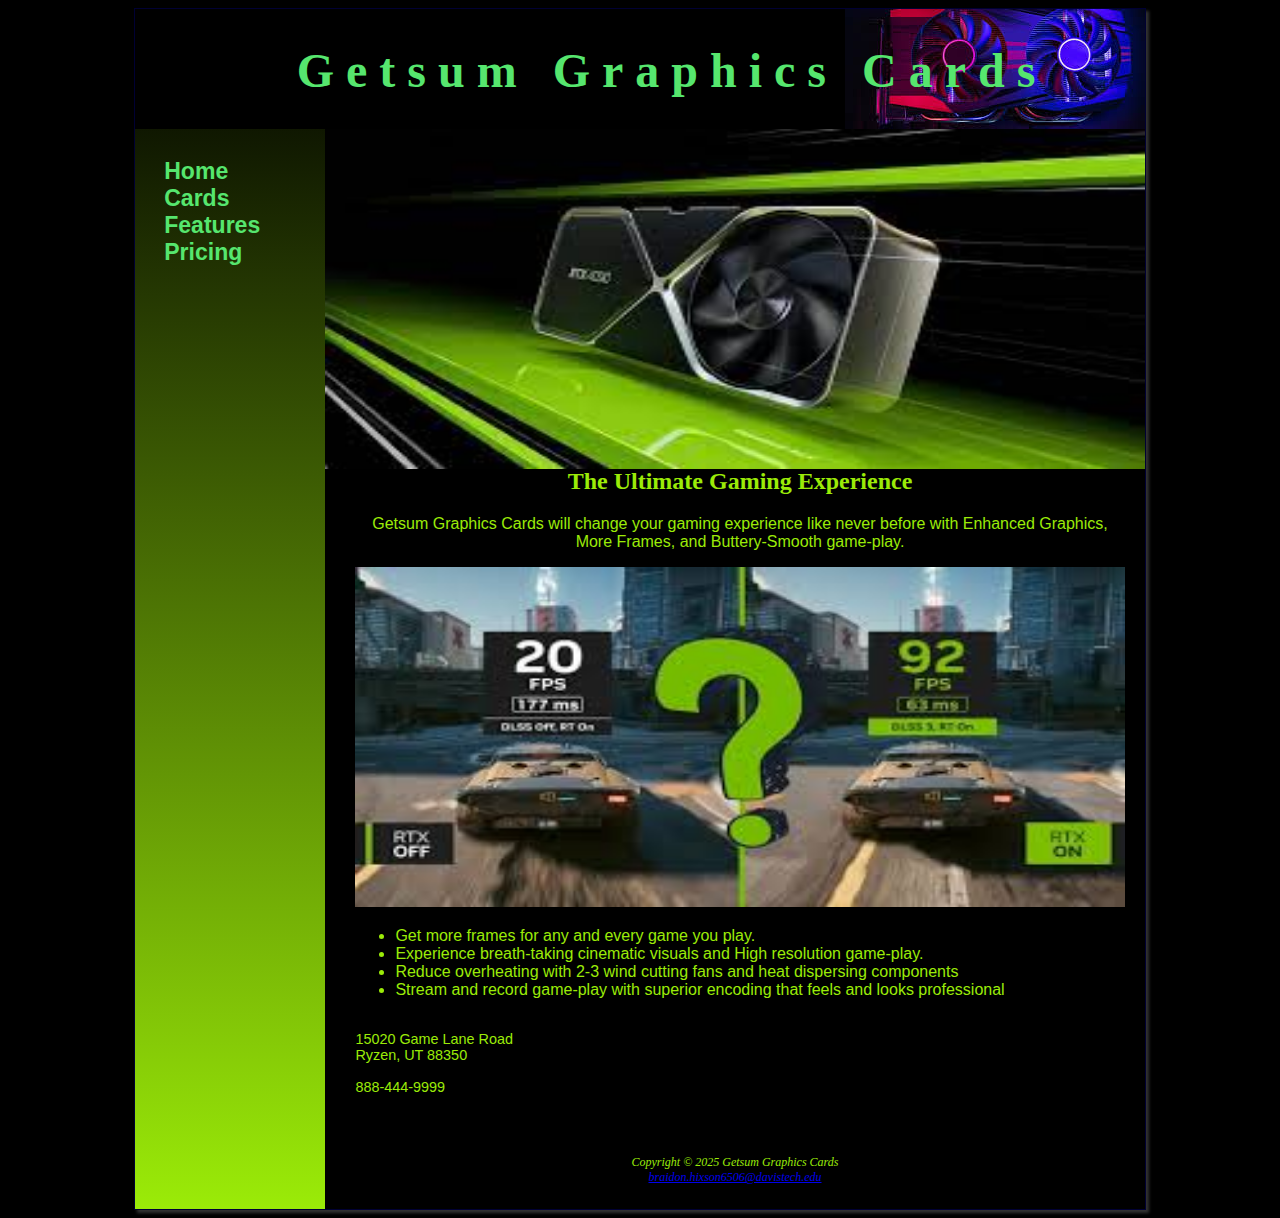
<file: index.html>
<!DOCTYPE html>
<html lang="en">

<head>
    <title>Getsum Graphics Cards :: Home</title>
    <meta charset="utf-8">
    <link href="css.css" rel="stylesheet">
</head>

<body>
    <div id="wrapper">

        <header>
            <h1><a href="index.html">Getsum Graphics Cards</a></h1>
        </header>

        <nav>
            <div>
                <ul>
                    <li><a href="index.html">Home</a></li>
                    <li><a href="cards.html">Cards</a></li>
                    <li><a href="features.html">Features</a></li>
                    <li><a href="pricing.html">Pricing</a></li>
                </ul>
            </div>
        </nav>
        <div id="homehero">
            <img src="nvidiagc.jpg" alt="NVIDIA GRAPHICS CARD" height="340" style="width:100%">
        </div>
        <main>
            <br>
            <h2> The Ultimate Gaming Experience</h2>
            <p>
                Getsum Graphics Cards will change your gaming experience like never before
                with Enhanced Graphics, More Frames, and Buttery-Smooth game-play.
            </p>
            <div>
                <img src="dlss.jpg" alt="NVIDIA DLSS" height="340" style="width:100%">
            </div>
            <ul>
                <li>
                    Get more frames for any and every game you play.
                </li>
                <li>Experience breath-taking cinematic visuals and High resolution game-play.</li>
                <li>Reduce overheating with 2-3 wind cutting fans and heat dispersing components
                </li>
                <li>Stream and record game-play with superior encoding that feels and looks professional</li>
            </ul>
            <div id="contact">
                <span class="resort">Getsum Graphics Cards</span><br>
                15020 Game Lane Road<br>
                Ryzen, UT 88350<br>
                <br>
                888-444-9999<br>
                <br>
            </div>
        </main>
        <footer>
            Copyright &copy; 2025 Getsum Graphics Cards <br>
            <a href="mailto:student.name@davistech.edu">
                braidon.hixson6506@davistech.edu
            </a>
        </footer>
    </div>
</body>

</html>
</file>
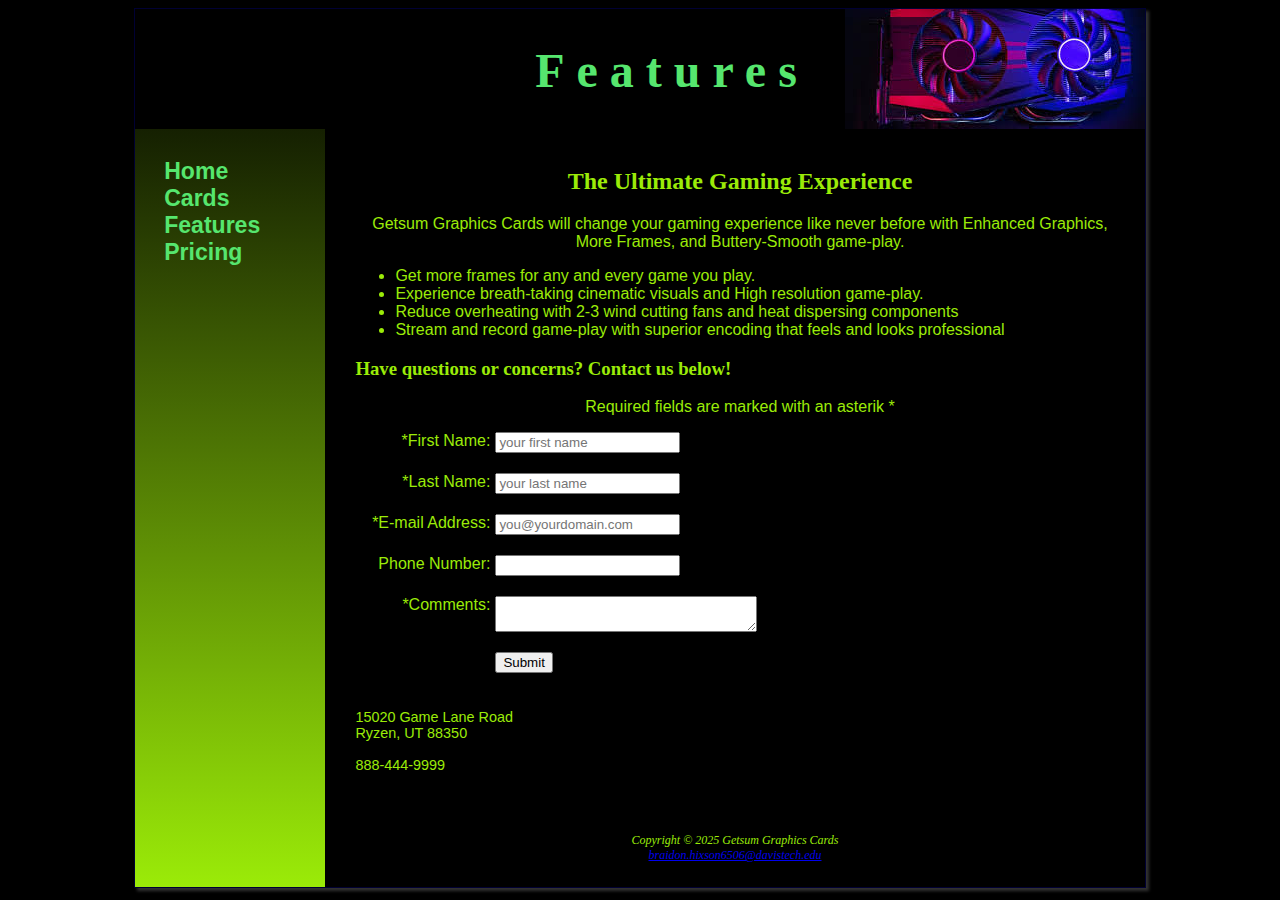
<file: Features.html>
<!DOCTYPE html>
<html lang="en">

<head>
    <title>Getsum Graphics Cards :: Features</title>
    <meta charset="utf-8">
    <link href="css.css" rel="stylesheet">
</head>

<body>
    <div id="wrapper">

        <header>
            <h1><a href="index.html">Features</a></h1>
        </header>

        <nav>
            <div>
                <ul>
                    <li><a href="index.html">Home</a></li>
                    <li><a href="cards.html">Cards</a></li>
                    <li><a href="features.html">Features</a></li>
                    <li><a href="pricing.html">Pricing</a></li>
                </ul>
            </div>
        </nav>

        <main>
            <br>
            <h2> The Ultimate Gaming Experience</h2>
            <p>
                Getsum Graphics Cards will change your gaming experience like never before
                with Enhanced Graphics, More Frames, and Buttery-Smooth game-play.
            </p>

            <ul>
                <li>
                    Get more frames for any and every game you play.
                </li>
                <li>Experience breath-taking cinematic visuals and High resolution game-play.</li>
                <li>Reduce overheating with 2-3 wind cutting fans and heat dispersing components
                </li>
                <li>Stream and record game-play with superior encoding that feels and looks professional</li>
            </ul>
            <h3>Have questions or concerns? Contact us below!</h3>
            <p>Required fields are marked with an asterik *</p>

            <form method="post" action="https://webdevbasics.net/scripts/demo.php">
                <label for="myFirstName">*First Name:</label>
                <input type="text" name="myFirstName" id="myFirstName" required="required"
                    placeholder="your first name">

                <label for="myLastName">*Last Name:</label>
                <input type="text" name="myLastName" id="myLastName" required="required"
                placeholder="your last name">

                <label for="myEmail">*E-mail Address:</label>
                <input type="email" name="myEmail" id="myEmail" required="required" placeholder="you@yourdomain.com"> 
                <label for="mobile">Phone Number:</label>
                <input type="tel" name="mobile" id="mobile" maxlength="12">

                <label for="myComments">*Comments:</label>
                <textarea name="myComments" id="myComments" rows="2" cols="30"></textarea>
                <input type="submit" value="Submit">

            </form>
            <div id="contact">
                <span class="resort">Getsum Graphics Cards</span><br>
                15020 Game Lane Road<br>
                Ryzen, UT 88350<br>
                <br>
                888-444-9999<br>
                <br>
            </div>
        </main>
        <footer>
            Copyright &copy; 2025 Getsum Graphics Cards <br>
            <a href="mailto:student.name@davistech.edu">
                braidon.hixson6506@davistech.edu
            </a>
        </footer>
    </div>
</body>

</html>
</file>
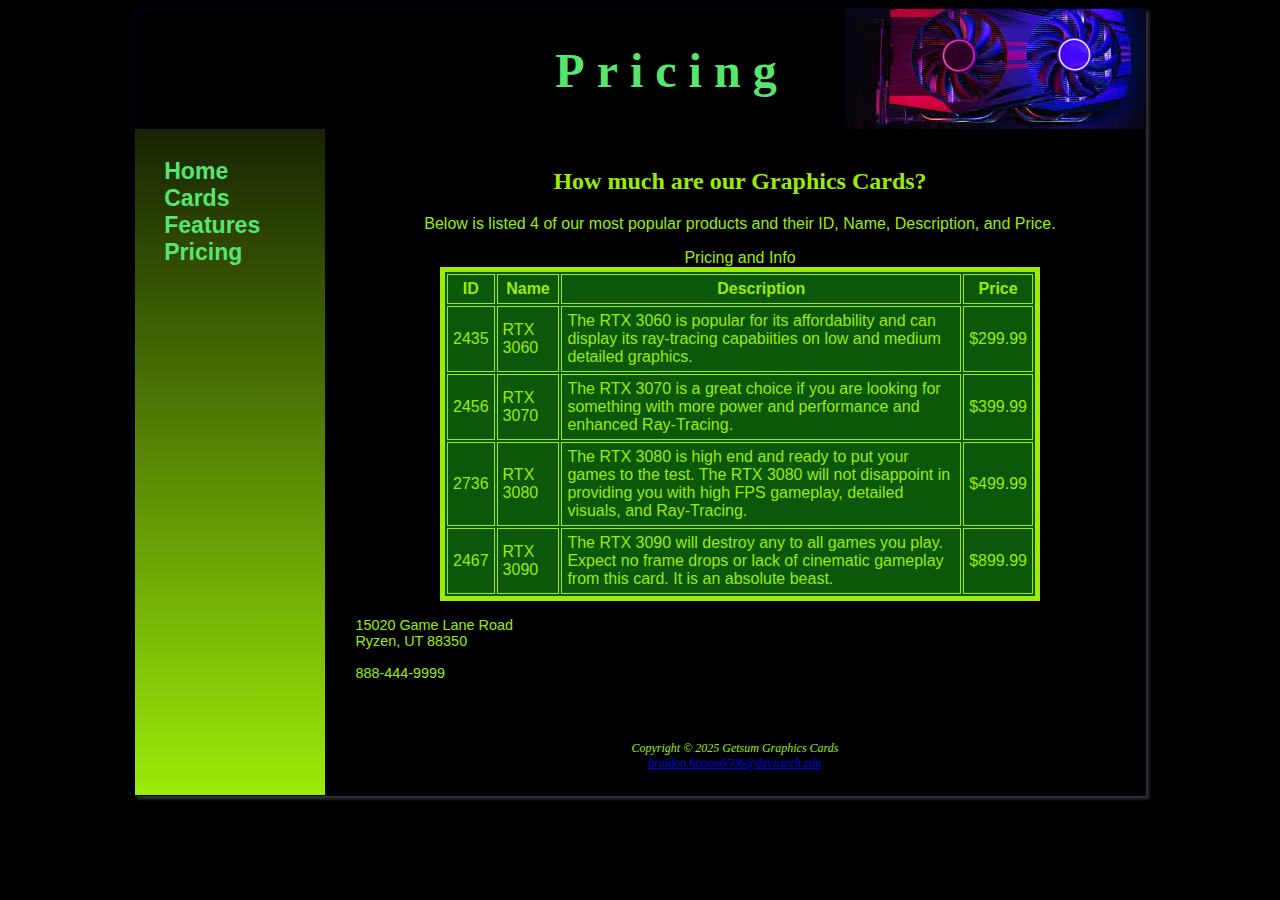
<file: Pricing.html>
<!DOCTYPE html>
<html lang="en">

<head>
    <title>Getsum Graphics Cards :: Pricing</title>
    <meta charset="utf-8">
    <link href="css.css" rel="stylesheet">
</head>

<body>
    <div id="wrapper">

        <header>
            <h1><a href="index.html">Pricing</a></h1>
        </header>

        <nav>
            <div>
                <ul>
                    <li><a href="index.html">Home</a></li>
                    <li><a href="cards.html">Cards</a></li>
                    <li><a href="features.html">Features</a></li>
                    <li><a href="pricing.html">Pricing</a></li>
                </ul>
            </div>
        </nav>
        <div>
        </div>
        <main>
            <br>
            <h2>How much are our Graphics Cards?</h2>
            <p>
                Below is listed 4 of our most popular products and their ID, Name, Description, and Price.
            </p>

            <table>
                <caption>Pricing and Info</caption>
                <tr>
                    <th>ID</th>
                    <th>Name</th>
                    <th>Description</th>
                    <th>Price</th>
                </tr>
                <tr>
                    <td>2435</td>
                    <td>RTX 3060</td>
                    <td>The RTX 3060 is popular for its affordability and can display its ray-tracing capabiities on low
                        and medium detailed graphics.</td>
                    <td>$299.99</td>
                </tr>

                <tr>
                    <td>2456</td>
                    <td>RTX 3070</td>
                    <td>The RTX 3070 is a great choice if you are looking for something with more power and performance
                        and enhanced Ray-Tracing.</td>
                    <td>$399.99</td>

                <tr>
                    <td>2736</td>
                    <td>RTX 3080</td>
                    <td>The RTX 3080 is high end and ready to put your games to the test. The RTX 3080 will not
                        disappoint in providing you with high FPS gameplay, detailed visuals, and Ray-Tracing.</td>
                    <td>$499.99</td>

                <tr>
                    <td>2467</td>
                    <td>RTX 3090</td>
                    <td>The RTX 3090 will destroy any to all games you play. Expect no frame drops or lack of cinematic
                        gameplay from this card. It is an absolute beast. </td>
                    <td>$899.99</td>

                </tr>
            </table>

            <div id="contact">
                <span class="resort">Getsum Graphics Cards</span><br>
                15020 Game Lane Road<br>
                Ryzen, UT 88350<br>
                <br>
                888-444-9999<br>
                <br>
            </div>
        </main>
        <footer>
            Copyright &copy; 2025 Getsum Graphics Cards <br>
            <a href="mailto:student.name@davistech.edu">
                braidon.hixson6506@davistech.edu
            </a>
        </footer>
    </div>
</body>

</html>
</file>
<file: css.css>
* {
	box-sizing: border-box;

}

body {
	background-color: #000000;
	color: #9beb08;
	font-family: Arial, Helvetica, sans-serif;


}

header {
	background-color: #000000;
	color: #9beb08;
	background-image: url(gigabytegc.jpg);
	background-position: right;
	background-repeat: no-repeat;
	line-height: 400%;
	text-indent: 1em;
	height: 120px;
	text-align: center;
	padding-top: 30px;
	padding-left: 3em;
}

header a {
	text-decoration: none;

}

header a:link {
	color: #56e66e;
}

header a:visited {
	color: #34752e;

}

header a:hover {
	color: #a52a2a;

}

nav {
	font-weight: bold;
	padding: 1.5em;
	font-size: 120%;
	float: left;
	width: 160px;
}

nav a {
	text-decoration: none;
	transition: color 2s linear;
}

nav ul {
	list-style-type: none;
	margin: 0px;
	padding-left: 0px;
	font-size: 1.2em;

}

nav a:link {
	color: #56e66e;

}

nav a:visited {
	color: #34752e;

}

nav a:hover {
	color: #a52a2a;

}

h1 {

	margin-top: 0;
	margin-bottom: 0;
	font-family: Georgia, "Times New Roman", serif;
	font-size: 3em;
	letter-spacing: 0.25em;

}

h2 {

	color: #9beb08;
	font-family: Georgia, "Times New Roman", serif;
	text-shadow: 1px 1px 1px #000000;
	text-align: center;

}

h3 {
	color: #9beb08;
	font-family: Georgia, "Times New Roman", serif;


}


.resort {
	color: #000000;
	font-weight: bold;
}



footer {
	padding: 2em;
	font-size: 75%;
	font-style: italic;
	text-align: center;
	font-family: Georgia, "Times New Roman", serif;
	background-color: #000000;
	margin-left: 190px;

}

#contact {
	font-size: 90%;
}

#wrapper {
	margin-right: auto;
	margin-left: auto;
	width: 80%;
	background-color: #000000;
	min-width: 960px;
	max-width: 2048px;
	box-shadow: 3px 3px 3px #333333;
	background-image: linear-gradient(to bottom, #000000, #9beb08);
	border: 1px solid #000033
}

main {
	padding: 1px 20px 20px 30px;
	display: block;
	background-color: #000000;
	margin-left: 190px;
	overflow: auto;
	font-family: Arial, Sans-serif;

}

#homehero {
	height: 300px;
	background-image: url(nvidiagc.jpg);
	background-repeat: no-repeat;
	background-size: 100% 100%;
	margin-left: 190px;


}


table {
	margin: auto;
	border: 5px solid #9beb08;
	background-color: rgb(11, 88, 11);
	width: 600px;
}

td,
th {
	border: 1px solid #9beb08;
	padding: 5px;
	font-family: Arial, sans-serif;

}

p {
	text-align: center;

}

label {
	float: left;
	display: block;
	text-align: right;
	width: 140px;
	padding-right: 5px;

}

input {
	display: block;
	margin-bottom: 20px;

}

textarea {
	display: block;
	margin-bottom: 20px;

}

input[type="submit"] {
	margin-left: 140px;
}
</file>
